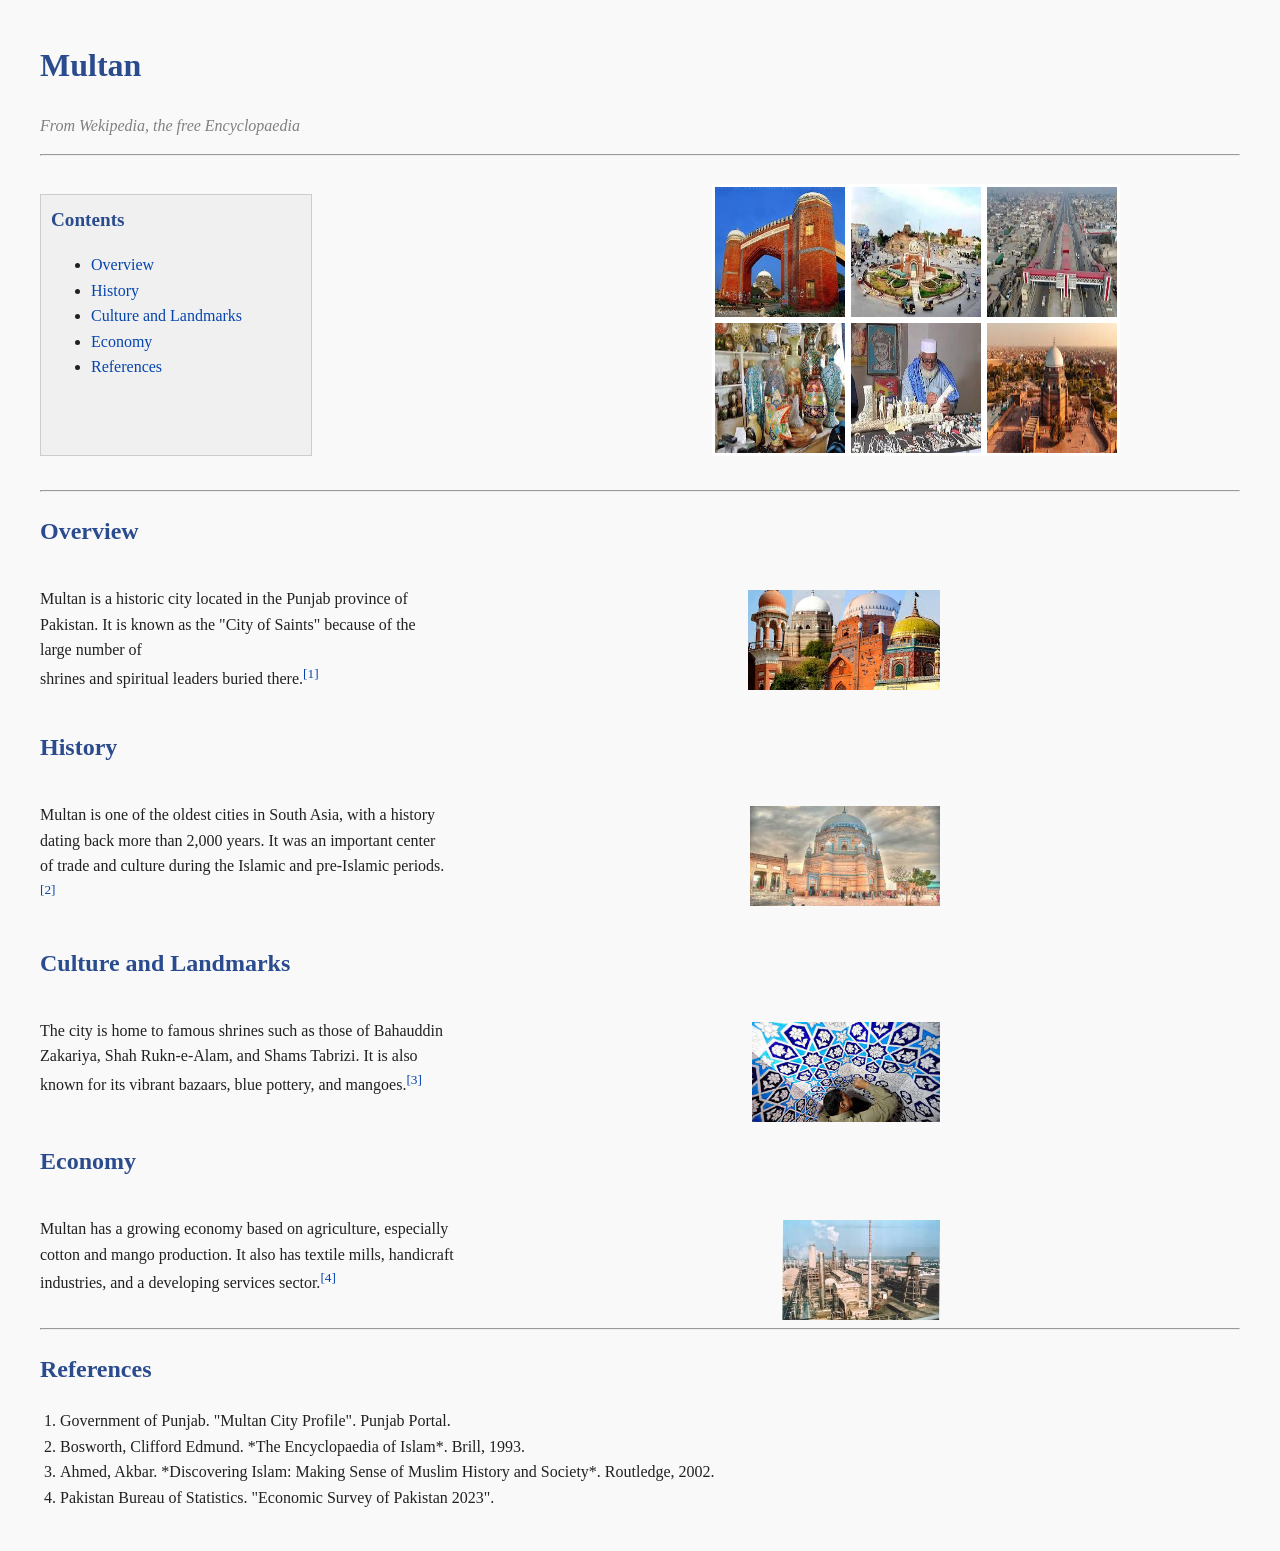
<file: index.html>
<!DOCTYPE html>
<html lang="en">

<head>
  <meta charset="UTF-8">
  <title>Multan - Wikipedia</title>
  <link rel="stylesheet" href="style.css">
</head>

<body>
  <h1>Multan</h1>
  <p class="myclass">From Wekipedia, the free Encyclopaedia</p>
  <hr>
  <div style="display: flex;">
    <div class="toc">
      <h2>Contents</h2>
      <ul>
        <li><a href="#overview">Overview</a></li>
        <li><a href="#history">History</a></li>
        <li><a href="#culture">Culture and Landmarks</a></li>
        <li><a href="#economy">Economy</a></li>
        <li><a href="#references">References</a></li>
      </ul>
    </div>
    <div style="padding: 20px 100px 0px 400px;">
      <div class="myclass2">
        <img src="Images/image 1.png" alt="">
        <img src="Images/image 2.png" alt="">
        <img src="Images/image 3.png" alt="">
      </div>
      <div class="myclass2">
        <img src="Images/pic 1.jpg" alt="">
        <img src="Images/pic 2.jpg" alt="">
        <img src="Images/pic 3.png" alt="">
      </div>
    </div>
  </div>
  </div>
  <br>
  <hr>

  <h2 class="overview">Overview</h2>
  <div class="main">
    <p>Multan is a historic city located in the Punjab province of Pakistan. It is known as the "City of Saints" because
      of the large number of <br> shrines and spiritual leaders buried there.<sup class="superscript"><a
          href="#ref1">[1]</a></sup></p>
    <img src="Images/image 4.png" alt="Mizar">
  </div>

  <h2 id="history">History</h2>
  <div class="main">
    <p>Multan is one of the oldest cities in South Asia, with a history dating back more than 2,000 years. It was
      an
      important center of trade and culture during the Islamic and pre-Islamic periods.<sup class="superscript"><a
          href="#ref2">[2]</a></sup></p>
    <img src="Images/pic 4.png" alt="Picture">
  </div>

  <h2 id="culture">Culture and Landmarks</h2>
  <div class="main">
    <p>The city is home to famous shrines such as those of Bahauddin Zakariya, Shah Rukn-e-Alam, and Shams Tabrizi.
      It is also known for its vibrant bazaars, blue pottery, and mangoes.<sup class="superscript"><a
          href="#ref3">[3]</a></sup></p>
    <img src="Images/blue potory (1).jpg" alt="pottery">
  </div>

  <h2 id="economy">Economy</h2>
  <div class="main">
    <p>Multan has a growing economy based on agriculture, especially cotton and mango production. It also has
      textile
      mills, handicraft industries, and a developing services sector.<sup class="superscript"><a
          href="#ref4">[4]</a></sup></p>
    <img src="Images/industry.png" alt="Industry">
  </div>
  <hr>
  <h2 id="references">References</h2>
  <ol class="references">
    <li id="ref1">Government of Punjab. "Multan City Profile". Punjab Portal.</li>
    <li id="ref2">Bosworth, Clifford Edmund. *The Encyclopaedia of Islam*. Brill, 1993.</li>
    <li id="ref3">Ahmed, Akbar. *Discovering Islam: Making Sense of Muslim History and Society*. Routledge, 2002.</li>
    <li id="ref4">Pakistan Bureau of Statistics. "Economic Survey of Pakistan 2023".</li>
  </ol>

</body>

</html>
</file>
<file: style.css>
body {
    font-family: Georgia, serif;
    margin: 40px;
    background-color: #f9f9f9;
    color: #202122;
    line-height: 1.6;
}

h1,
h2 {
    color: #2a4b8d;
}

.myclass {
    font-style: italic;
    color: grey;
}

.toc {
    background-color: #f0f0f0;
    border: 1px solid #ccc;
    padding: 10px;
    margin-top: 30px;
    width: 250px;
}

.toc h2 {
    font-size: 1.2em;
    margin-top: 0;
}

.reference {
    font-size: 0.9em;
}

.superscript {
    vertical-align: super;
    font-size: smaller;
}

a {
    color: #0645ad;
    text-decoration: none;
}

a:hover {
    text-decoration: underline;
}

ol.references {
    padding-left: 20px;
}

.myclass2 {
    display: flex;
    /* gap: 4px; */
}

.myclass2 img {
    width: 130px;
    height: 130px;
    border: 3px solid white;
}

.main {
    display: flex;
}

.main img {
    width: 300px;
    height: 100px;
    padding: 20px 300px 0px 300px;
}
</file>
